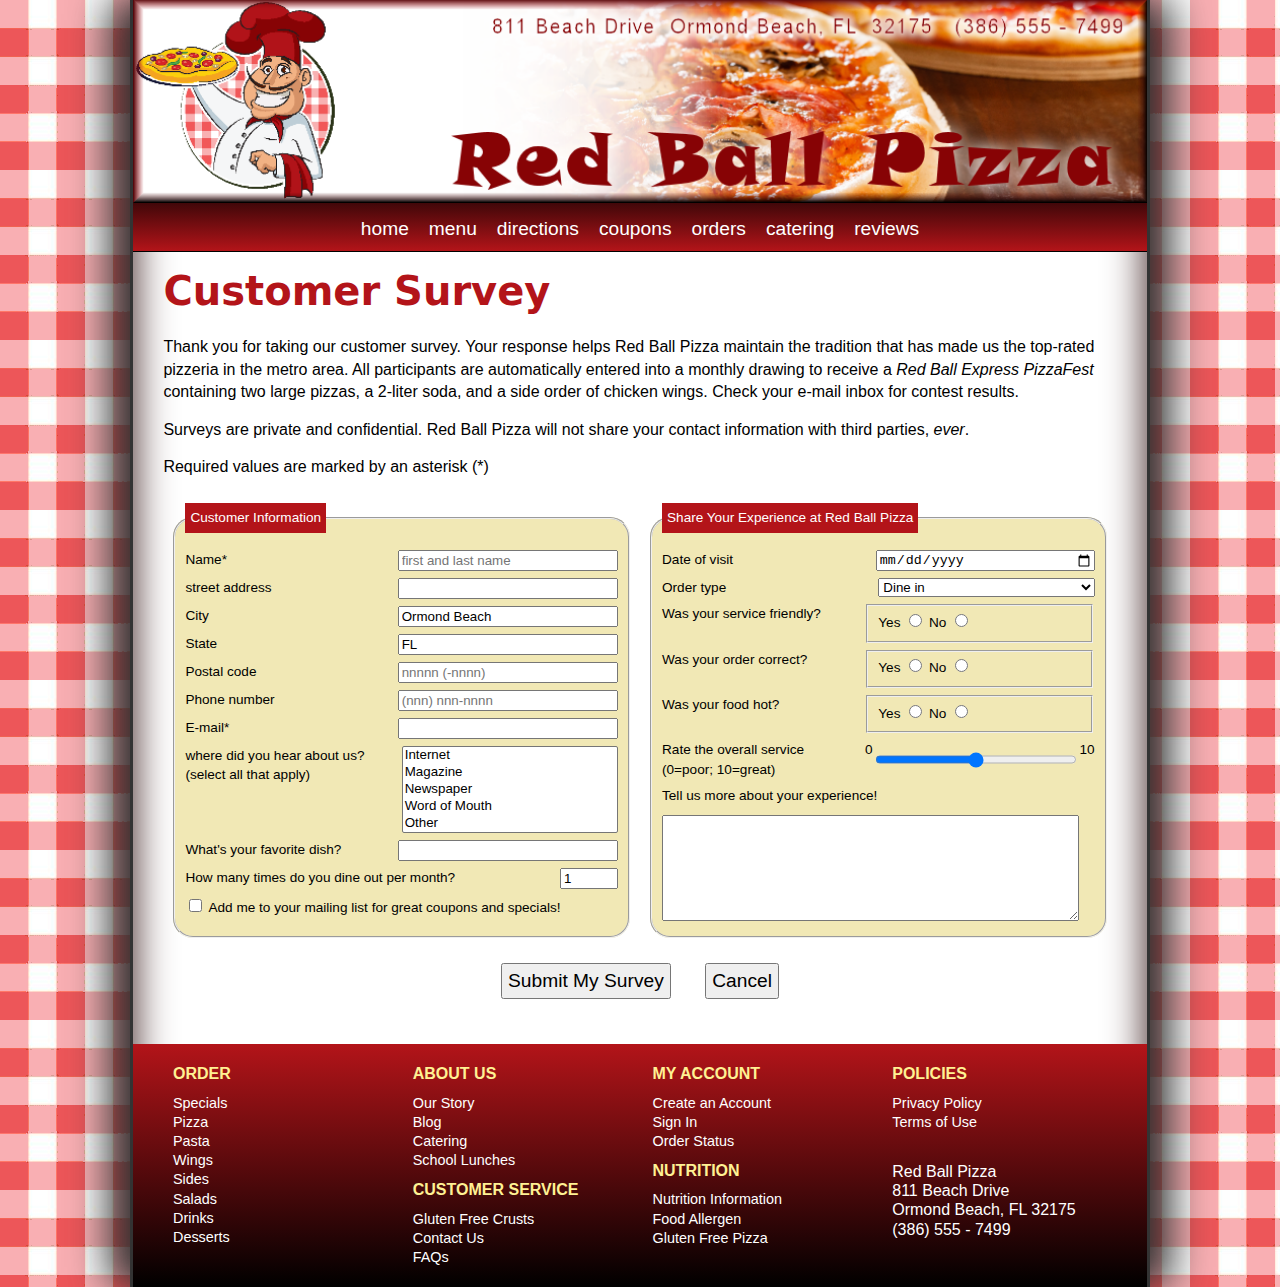
<file: index.html>
<!DOCTYPE html>
<html lang="en">
<head>
   <!--
      New Perspectives on HTML5 and CSS3, 7th Edition
      Tutorial 7
      Tutorial Case

      Red Ball Pizza Survey Form
      Author: Ayren Killman
      Date:   12/4/23

      Filename:   rb_survey.html

   -->
   
   <meta charset="utf-8" />
   <meta name="viewport" content="width=device-width, initial-scale=1" />
   <title>Red Ball Survey</title>
   <link href="./css/rb_reset.css" rel="stylesheet" />
   <link href="./css/rb_styles.css" rel="stylesheet" />
   <link href="./css/rb_forms.css" rel="stylesheet" />
   <script src="./scripts/rb_formsubmit.js"></script>

</head>

<body>
   <header>
      <img src="./images/rb_logo.png" alt="Red Ball Pizza" id="logoimg" />
      <nav> <a id="navicon" href="#"><img src="./images/rb_navicon.png" alt="" /></a>
         <ul>
            <li><a href="#">home</a></li>
            <li><a href="#">menu</a></li>
            <li><a href="#">directions</a></li>
            <li><a href="#">coupons</a></li>
            <li><a href="#">orders</a></li>
            <li><a href="#">catering</a></li>
            <li><a href="#">reviews</a></li>
         </ul>
      </nav>
   </header>
   <section>
      <h1>Customer Survey</h1>
      <p>Thank you for taking our customer survey. Your response 
         helps Red Ball Pizza maintain the tradition that has made 
         us the top-rated pizzeria in the metro area.
         All participants are automatically entered into a monthly
         drawing to receive a <em>Red Ball Express PizzaFest</em> containing 
         two large pizzas, a 2-liter soda, and a side 
         order of chicken wings. Check your e-mail inbox for 
         contest results. </p>
      <p>Surveys are private and confidential. Red Ball 
         Pizza will not share your contact information with third 
         parties, <em>ever</em>. </p>
      <p>Required values are marked by an asterisk (*)</p>

     <form id="survey" action="http://www.example.com/redball/survey" method="post">
      <fieldset id="custInfo">
         <legend>Customer Information</legend>
         <div class="formRow">
         <label for="name">Name*</label>
         <input name="custName" id="name" type="text" placeholder="first and last name" required/>
      </div>
      <div class="formRow">
         <label for="street">street address</label>
         <input name="custStreet" id="street" type="text"/>
      </div>
      <div class="formRow">
         <label for="city">City</label>
         <input name="custCity" id="city" type="text" value="Ormond Beach"/>
      </div>
      <div class="formRow">
         <label for="state">State</label>
         <input name="custState" id="state" type="text" value="FL"/>
      </div>
      <div class="formRow">
         <label for="zip">Postal code </label>
         <input name="custZip" id="zip" type="text" placeholder="nnnnn (-nnnn)" pattern="^\d{5}(-\d{4})?$"/>
      </div>
      <div class="formRow">
         <label for="phone">Phone number</label>
         <input name="custPhone" id="phone" type="tel" placeholder="(nnn) nnn-nnnn" pattern="^\d{10}$|^(\(\d{3}\)\s*)?\d{3}[\s-]?\d{4}$"/>
      </div>
      <div class="formRow">
         <label for="mail">E-mail*</label>
         <input name="custEmail" id="mail" type="email" required/>
      </div>
      <div class="formRow">
         <label for="info">where did you hear about us?<br />(select all that apply)</label>
         <select name="infoSrc" id="info" size="5" multiple>
            <option value="internet">Internet</option>
            <option value="mag">Magazine</option>
            <option value="news">Newspaper</option>
            <option value="word">Word of Mouth</option>
            <option value="other">Other</option>
         </select>
      </div>
      <div class="formRow">
         <label for="dish">What's your favorite dish?</label>
         <input name="favDish" id="dish" type="text" list="dishType"/>
         <datalist id="dishType">
            <option value="Anitpasto Pizza" />
            <option value="Big Kahuna Pizza" />
            <option value="BBQ Chicken Pizza" />
            <option value="Mediterranean Pizza" />
            <option value="Pasta Rolls" />
            <option value="Pasto Artichoke Pizza" />
         </datalist>
      </div>
      <div class="formRow">
         <label for="dineSpin">How many times do you dine out per month?</label>
         <input name="dineOut" id="dineSpin" type="number"
               value="1" step="1" min="0" max="20" />
      </div>
         <input name="mailMe" id="mailCB" value="yes" type="checkbox"/>
         <label for="mailCB">Add me to your mailing list for great coupons and specials!</label>
      </fieldset>
      <fieldset id="expInfo">
         <legend>Share Your Experience at Red Ball Pizza</legend>
         <div class="formRow">
            <label for="visit">Date of visit</label>
            <input name="visitDate" id="visit" type="date"/>
         </div>
         <div class="formRow">
            <label for="order">Order type</label>
            <select name="ordertype" id="order">
               <option value="order1">Carry out</option>
               <option value="order2">Delivery</option>
               <option value="order3" selected>Dine in</option>
               <option value="order4">take 'n bake</option>
            </select>
         </div>
         <div class="formRow">
            <label>Was your service friendly?</label>
            <fieldset class="optGroup">
               <label for="fYes">Yes</label>
               <input name="sFriend" id="fYes" value="Yes" type="radio" />
               <lable for="fNo">No</lable>
               <input name="sFriend" id="fNo" value="No" type="radio"/>
            </fieldset>
         </div>
         <div class="formRow">
            <label>Was your order correct?</label>
            <fieldset class="optGroup">
               <label for="cYes">Yes</label>
               <input name="oCorrect" id="cYes" value="Yes" type="radio"/>
               <lable for="cNo">No</lable>
               <input name="oCorrect" id="cNo" value="No" type="radio"/>
            </fieldset>
         </div>
         <div class="formRow">
            <label>Was your food hot?</label>
            <fieldset class="optGroup">
               <label for="hYes">Yes</label>
               <input name="foodHot" id="hYes" value="Yes" type="radio"/>
               <lable for="hNo">No</lable>
               <input name="foodHot" id="hNo" value="No" type="radio"/>
            </fieldset>
         </div>
         <div class="formRow">
            <label for="rangeBox">Rate the overall service<br />(0=poor; 10=great)</label>
         0
            <input name="serviceRate" id="rangeBox" type="range" value="5" step="1" min="0"  max="10" />
         10
         </div>
         <label for="commBox">Tell us more about your experience!</label>
         <textarea name="custExp" id="commBox"></textarea>
      </fieldset>
      <div id="buttons">
         <input type="submit" value="Submit My Survey" />
         <input type="reset" value="Cancel"/>
      </div>
     </form>
   
   </section>
   <footer>
      <h1>ORDER</h1>
      <a href="#">Specials</a> <a href="#">Pizza</a> <a href="#">Pasta</a> <a href="#">Wings</a> <a href="#">Sides</a> <a href="#">Salads</a> <a href="#">Drinks</a> <a href="#">Desserts</a>
      <h1>ABOUT US</h1>
      <a href="#">Our Story</a> <a href="#">Blog</a> <a href="#">Catering</a> <a href="#">School Lunches</a>
      <h1>CUSTOMER SERVICE</h1>
      <a href="#">Gluten Free Crusts</a> <a href="#">Contact Us</a> <a href="#">FAQs</a>
      <h1>MY ACCOUNT</h1>
      <a href="#">Create an Account</a> <a href="#">Sign In</a> <a href="#">Order Status</a>
      <h1>NUTRITION</h1>
      <a href="#">Nutrition Information</a> <a href="#">Food Allergen</a> <a href="#">Gluten Free Pizza</a>
      <h1>POLICIES</h1>
      <a href="#">Privacy Policy</a> <a href="#">Terms of Use</a>
      <address>
      Red Ball Pizza <br />
      811 Beach Drive <br />
      Ormond Beach, FL  32175 <br />
      (386) 555 - 7499
      </address>
   </footer>
</body>
</html>
</file>
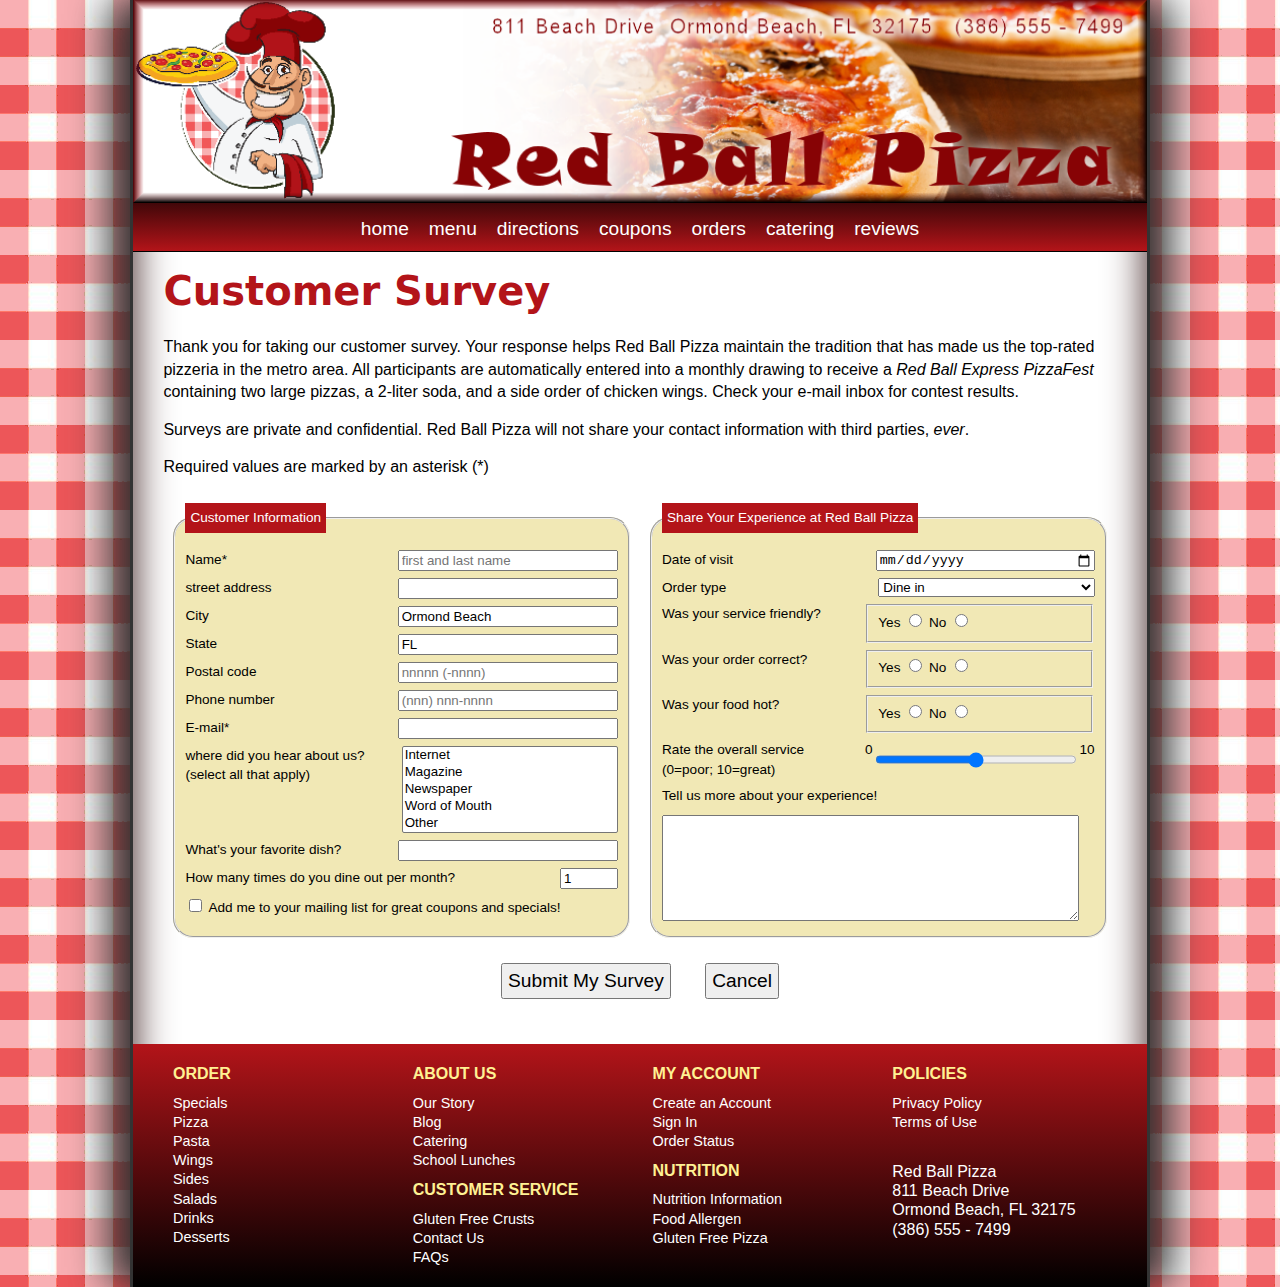
<file: rb_survey.html>
<!DOCTYPE html>
<html lang="en">
<head>
   <!--
      New Perspectives on HTML5 and CSS3, 7th Edition
      Tutorial 7
      Tutorial Case

      Red Ball Pizza Survey Form
      Author: Ayren Killman
      Date:   12/4/23

      Filename:   rb_survey.html

   -->
   
   <meta charset="utf-8" />
   <meta name="viewport" content="width=device-width, initial-scale=1" />
   <title>Red Ball Survey</title>
   <link href="./css/rb_reset.css" rel="stylesheet" />
   <link href="./css/rb_styles.css" rel="stylesheet" />
   <link href="./css/rb_forms.css" rel="stylesheet" />
   <script src="./scripts/rb_formsubmit.js"></script>

</head>

<body>
   <header>
      <img src="./images/rb_logo.png" alt="Red Ball Pizza" id="logoimg" />
      <nav> <a id="navicon" href="#"><img src="./images/rb_navicon.png" alt="" /></a>
         <ul>
            <li><a href="#">home</a></li>
            <li><a href="#">menu</a></li>
            <li><a href="#">directions</a></li>
            <li><a href="#">coupons</a></li>
            <li><a href="#">orders</a></li>
            <li><a href="#">catering</a></li>
            <li><a href="#">reviews</a></li>
         </ul>
      </nav>
   </header>
   <section>
      <h1>Customer Survey</h1>
      <p>Thank you for taking our customer survey. Your response 
         helps Red Ball Pizza maintain the tradition that has made 
         us the top-rated pizzeria in the metro area.
         All participants are automatically entered into a monthly
         drawing to receive a <em>Red Ball Express PizzaFest</em> containing 
         two large pizzas, a 2-liter soda, and a side 
         order of chicken wings. Check your e-mail inbox for 
         contest results. </p>
      <p>Surveys are private and confidential. Red Ball 
         Pizza will not share your contact information with third 
         parties, <em>ever</em>. </p>
      <p>Required values are marked by an asterisk (*)</p>

     <form id="survey" action="http://www.example.com/redball/survey" method="post">
      <fieldset id="custInfo">
         <legend>Customer Information</legend>
         <div class="formRow">
         <label for="name">Name*</label>
         <input name="custName" id="name" type="text" placeholder="first and last name" required/>
      </div>
      <div class="formRow">
         <label for="street">street address</label>
         <input name="custStreet" id="street" type="text"/>
      </div>
      <div class="formRow">
         <label for="city">City</label>
         <input name="custCity" id="city" type="text" value="Ormond Beach"/>
      </div>
      <div class="formRow">
         <label for="state">State</label>
         <input name="custState" id="state" type="text" value="FL"/>
      </div>
      <div class="formRow">
         <label for="zip">Postal code </label>
         <input name="custZip" id="zip" type="text" placeholder="nnnnn (-nnnn)" pattern="^\d{5}(-\d{4})?$"/>
      </div>
      <div class="formRow">
         <label for="phone">Phone number</label>
         <input name="custPhone" id="phone" type="tel" placeholder="(nnn) nnn-nnnn" pattern="^\d{10}$|^(\(\d{3}\)\s*)?\d{3}[\s-]?\d{4}$"/>
      </div>
      <div class="formRow">
         <label for="mail">E-mail*</label>
         <input name="custEmail" id="mail" type="email" required/>
      </div>
      <div class="formRow">
         <label for="info">where did you hear about us?<br />(select all that apply)</label>
         <select name="infoSrc" id="info" size="5" multiple>
            <option value="internet">Internet</option>
            <option value="mag">Magazine</option>
            <option value="news">Newspaper</option>
            <option value="word">Word of Mouth</option>
            <option value="other">Other</option>
         </select>
      </div>
      <div class="formRow">
         <label for="dish">What's your favorite dish?</label>
         <input name="favDish" id="dish" type="text" list="dishType"/>
         <datalist id="dishType">
            <option value="Anitpasto Pizza" />
            <option value="Big Kahuna Pizza" />
            <option value="BBQ Chicken Pizza" />
            <option value="Mediterranean Pizza" />
            <option value="Pasta Rolls" />
            <option value="Pasto Artichoke Pizza" />
         </datalist>
      </div>
      <div class="formRow">
         <label for="dineSpin">How many times do you dine out per month?</label>
         <input name="dineOut" id="dineSpin" type="number"
               value="1" step="1" min="0" max="20" />
      </div>
         <input name="mailMe" id="mailCB" value="yes" type="checkbox"/>
         <label for="mailCB">Add me to your mailing list for great coupons and specials!</label>
      </fieldset>
      <fieldset id="expInfo">
         <legend>Share Your Experience at Red Ball Pizza</legend>
         <div class="formRow">
            <label for="visit">Date of visit</label>
            <input name="visitDate" id="visit" type="date"/>
         </div>
         <div class="formRow">
            <label for="order">Order type</label>
            <select name="ordertype" id="order">
               <option value="order1">Carry out</option>
               <option value="order2">Delivery</option>
               <option value="order3" selected>Dine in</option>
               <option value="order4">take 'n bake</option>
            </select>
         </div>
         <div class="formRow">
            <label>Was your service friendly?</label>
            <fieldset class="optGroup">
               <label for="fYes">Yes</label>
               <input name="sFriend" id="fYes" value="Yes" type="radio" />
               <lable for="fNo">No</lable>
               <input name="sFriend" id="fNo" value="No" type="radio"/>
            </fieldset>
         </div>
         <div class="formRow">
            <label>Was your order correct?</label>
            <fieldset class="optGroup">
               <label for="cYes">Yes</label>
               <input name="oCorrect" id="cYes" value="Yes" type="radio"/>
               <lable for="cNo">No</lable>
               <input name="oCorrect" id="cNo" value="No" type="radio"/>
            </fieldset>
         </div>
         <div class="formRow">
            <label>Was your food hot?</label>
            <fieldset class="optGroup">
               <label for="hYes">Yes</label>
               <input name="foodHot" id="hYes" value="Yes" type="radio"/>
               <lable for="hNo">No</lable>
               <input name="foodHot" id="hNo" value="No" type="radio"/>
            </fieldset>
         </div>
         <div class="formRow">
            <label for="rangeBox">Rate the overall service<br />(0=poor; 10=great)</label>
         0
            <input name="serviceRate" id="rangeBox" type="range" value="5" step="1" min="0"  max="10" />
         10
         </div>
         <label for="commBox">Tell us more about your experience!</label>
         <textarea name="custExp" id="commBox"></textarea>
      </fieldset>
      <div id="buttons">
         <input type="submit" value="Submit My Survey" />
         <input type="reset" value="Cancel"/>
      </div>
     </form>
   
   </section>
   <footer>
      <h1>ORDER</h1>
      <a href="#">Specials</a> <a href="#">Pizza</a> <a href="#">Pasta</a> <a href="#">Wings</a> <a href="#">Sides</a> <a href="#">Salads</a> <a href="#">Drinks</a> <a href="#">Desserts</a>
      <h1>ABOUT US</h1>
      <a href="#">Our Story</a> <a href="#">Blog</a> <a href="#">Catering</a> <a href="#">School Lunches</a>
      <h1>CUSTOMER SERVICE</h1>
      <a href="#">Gluten Free Crusts</a> <a href="#">Contact Us</a> <a href="#">FAQs</a>
      <h1>MY ACCOUNT</h1>
      <a href="#">Create an Account</a> <a href="#">Sign In</a> <a href="#">Order Status</a>
      <h1>NUTRITION</h1>
      <a href="#">Nutrition Information</a> <a href="#">Food Allergen</a> <a href="#">Gluten Free Pizza</a>
      <h1>POLICIES</h1>
      <a href="#">Privacy Policy</a> <a href="#">Terms of Use</a>
      <address>
      Red Ball Pizza <br />
      811 Beach Drive <br />
      Ormond Beach, FL  32175 <br />
      (386) 555 - 7499
      </address>
   </footer>
</body>
</html>
</file>
<file: css/rb_styles.css>
@charset "utf-8";

/*
   New Perspectives on HTML and CSS
   Tutorial 7
   Tutorial Case

   Red Ball Pizza General Style Sheet
  
   Filename: rb_styles.css

*/


/* HTML and Body styles */

html {
   background: rgb(246, 174, 176) url(../images/rb_background.png);
   font-family: Verdana, Geneva, sans-serif;
   height: 100%;
}

body {
   background-color: white;
   box-shadow: rgb(51, 51, 51) 20px 0px 40px,  rgb(51, 51, 51) -20px 0px 40px,
               inset rgb(51, 21, 21) 0px 0px 40px;
   border-left: 3px solid rgb(51, 51, 51);
   border-right: 3px solid rgb(51, 51, 51);
   min-height: 100%;  
   margin: 0px auto;
   min-width: 320px;
   max-width: 1020px;  
   width: 100%;
}


/* Header styles */

header img#logoimg {
   width: 100%;
}

header {
   background: linear-gradient(to bottom, black 70%, rgb(179, 20, 25));
   border-bottom: 1px solid rgb(0, 0, 0);
   color: white;
}



/* Navigation list styles */

header nav ul li {
   font-size: 1.2em; 
   line-height: 2.3em; 
   height: 2.3em;
   padding: 0px 10px;
}

header nav ul li a {
   color: white;
   display: block;
   width: 100%;
}

header nav ul li a:hover {
   color: rgb(249, 209, 17);
}

a#navicon {
   display: none;
}


section {
   margin: 30px 3%;
}

section h1 {
   font-family: Segoe, "Segoe UI", "DejaVu Sans", "Trebuchet MS", Verdana, sans-serif;
   font-size: 2.5em;
   color: rgb(179, 20, 25);
   margin-bottom: 35px;
}

section p {
   line-height: 1.4em;
   margin: 15px 0px;
}



/* Footer styles */   

footer {
   color: white;    
   background: linear-gradient(to bottom, rgb(179, 20, 25), black);   
   -moz-column-width: 200px;
   -webkit-column-width: 200px;
    column-width: 200px;

   -moz-column-gap: 25px;
   -webkit-column-gap: 25px;
    column-gap: 25px;
    
    padding: 20px 40px;
  
}

footer h1 {
   color: rgb(255, 241, 147);   
   font-size: 1em;
   margin: 10px 0px;
}

footer h1:first-of-type {
   margin-top: 0px;
}

footer a {
   display: block;
   color: white;
   text-decoration: none;
   font-size: 0.9em;
}

footer a:hover {
   text-decoration: underline;
}

footer address {
   margin-top: 30px;
   font-style: normal;
}

/* ===============================
   Mobile Styles: 0px to 640px 
   ===============================
*/
@media only screen and (max-width: 640px) {

   
   a#navicon {
      display: block;
   }
   
   header nav ul {
      display: none;
   }
   
   header nav ul li {
      font-size: 1em;
      line-height: 1.3em;
      height: 1.3em;
   }
   
   a#navicon:hover+ul, header nav ul:hover {
      display: block;
   }
   
   section h1 {
      font-size: 1.5em;
   }
   
   section p {
      font-size: 0.9em;
   }
}

/* =============================================
   Tablet and Desktop Styles: greater than 640px
   =============================================
*/
@media only screen and (min-width: 641px) {

   body header nav ul {
      display: -webkit-flex;
      display: flex;
      -webkit-flex-flow: row nowrap;
      flex-flow: row nowrap;
      -webkit-justify-content: center;
      justify-content: center;
   }
   
   body header nav ul li {
      -webkit-flex: 0 1 auto;
      flex: 0 1 auto;
   }
}
</file>
<file: css/rb_forms.css>
/*
   New Perspectives on HTML and CSS, 7th Edition
   Tutorial 7
   Tutorial Case

   Survey Forms Style Sheet
   Author: Ayren killman
   Date:   12/4/23

   Filename:         rb_forms.css

*/

/* Form Layout Styles */
div.formRow{
   display:-webkit-flex;
   display:flex;
   -webkit-flex-flow: row wrap;
   flex-flow: row wrap;
   margin: 7px 0px;
}

div.formRow > * {
   -webkit-flex: 1 1 150px;
   flex: 1 1 150;
}

form#survey{
   display:-webkit-flex;
   display:flex;
   -webkit-flex-flow: row wrap;
   flex-flow: row wrap;
}
form#survey > fieldset {
   background-color: rgb(241,232,181);
   border-radius: 20px;
   -webkit-flex:1 1 300px;
   flex:1 1 300px;
   font-size: 0.85em;
   padding: 10px;
   margin: 10px;
}
/* Legend Styles */
legend {
   background-color: rgb(179, 20, 25);
   color:white;
   padding:5px;
}


/* Text Area Styles */

textarea{
   margin-top:10px;
   height:100px;
   width:95%;
}

/* Spinner Styles */

div.formRow > input#dineSpin{
   -webkit-flex: 0 0 50px;
   flex:0 0 50px;
}

/* Form Button Styles */
div#buttons{
   text-align: center;
   width: 100%;
}

input[type='submit'], input[type='reset'] {
   font-size: 1.2em;
   padding:5px;
   margin:15px;
}

/* Validation Styles */

input:focus, select:focus, textarea:focus {
   background-color: rgb(220, 255,220);
}

input#name:focus:valid,
input#zip:focus:valid,
input#phone:focus:valid,
input#mail:focus:valid {
   background:rgb(220, 255,220) url(../images/rb_valid.png) bottom right/contain no-repeat;
}
input#name:focus:invalid,
input#zip:focus:invalid,
input#phone:focus:invalid,
input#mail:focus:invalid {
   background:rgb(255, 232,233) url(../images/rb_invalid.png) bottom right/contain no-repeat;
}
</file>
